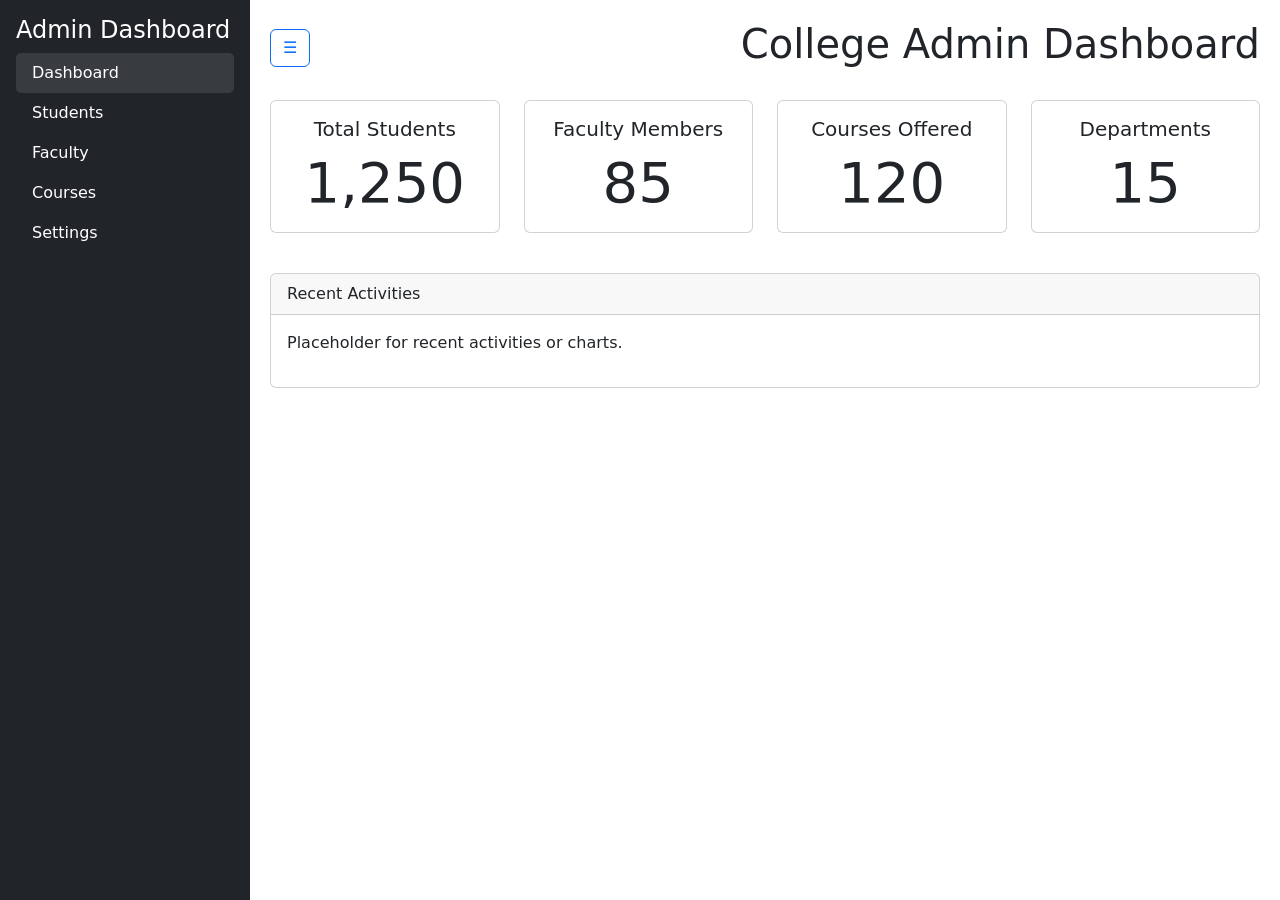
<file: collage site/index.html>
<!DOCTYPE html>
<html lang="en">
<head>
    <meta charset="UTF-8">
    <meta name="viewport" content="width=device-width, initial-scale=1.0">
    <title>College Admin Dashboard</title>
    <!-- Bootstrap CSS -->
    <link href="https://cdn.jsdelivr.net/npm/bootstrap@5.3.0/dist/css/bootstrap.min.css" rel="stylesheet">
    <!-- Custom CSS -->
    <link rel="stylesheet" href="style.css">
</head>
<body>
    <!-- Sidebar -->
    <div class="offcanvas offcanvas-start bg-dark text-white" tabindex="-1" id="sidebar" aria-labelledby="sidebarLabel">
        <div class="offcanvas-header">
            <h5 class="offcanvas-title" id="sidebarLabel">Admin Dashboard</h5>
            <button type="button" class="btn-close btn-close-white" data-bs-dismiss="offcanvas" aria-label="Close"></button>
        </div>
        <div class="offcanvas-body">
            <ul class="nav flex-column">
                <li class="nav-item">
                    <a class="nav-link text-white" href="#dashboard">Dashboard</a>
                </li>
                <li class="nav-item">
                    <a class="nav-link text-white" href="#students">Students</a>
                </li>
                <li class="nav-item">
                    <a class="nav-link text-white" href="#faculty">Faculty</a>
                </li>
                <li class="nav-item">
                    <a class="nav-link text-white" href="#courses">Courses</a>
                </li>
                <li class="nav-item">
                    <a class="nav-link text-white" href="#settings">Settings</a>
                </li>
            </ul>
        </div>
    </div>

    <!-- Desktop Sidebar -->
    <nav id="desktop-sidebar" class="d-none d-md-block bg-dark text-white vh-100 position-fixed" style="width: 250px; left: 0; top: 0; z-index: 1000;">
        <div class="p-3">
            <h4>Admin Dashboard</h4>
            <ul class="nav flex-column">
                <li class="nav-item">
                    <a class="nav-link text-white" href="#dashboard">Dashboard</a>
                </li>
                <li class="nav-item">
                    <a class="nav-link text-white" href="#students">Students</a>
                </li>
                <li class="nav-item">
                    <a class="nav-link text-white" href="#faculty">Faculty</a>
                </li>
                <li class="nav-item">
                    <a class="nav-link text-white" href="#courses">Courses</a>
                </li>
                <li class="nav-item">
                    <a class="nav-link text-white" href="#settings">Settings</a>
                </li>
            </ul>
        </div>
    </nav>

    <!-- Main Content -->
    <div class="main-content" style="margin-left: 250px; padding: 20px;">
        <!-- Header -->
        <header class="d-flex justify-content-between align-items-center mb-4">
            <button class="btn btn-outline-primary me-3 d-none d-md-inline" onclick="toggleSidebar()">☰</button>
            <h1>College Admin Dashboard</h1>
            <button class="btn btn-primary d-md-none" type="button" data-bs-toggle="offcanvas" data-bs-target="#sidebar" aria-controls="sidebar">
                Menu
            </button>
        </header>

        <!-- Statistics Cards -->
        <div id="dashboard" class="content-section active">
            <div class="row">
                <div class="col-md-3 col-sm-6 mb-3">
                    <div class="card text-center">
                        <div class="card-body">
                            <h5 class="card-title">Total Students</h5>
                            <p class="card-text display-4">1,250</p>
                        </div>
                    </div>
                </div>
                <div class="col-md-3 col-sm-6 mb-3">
                    <div class="card text-center">
                        <div class="card-body">
                            <h5 class="card-title">Faculty Members</h5>
                            <p class="card-text display-4">85</p>
                        </div>
                    </div>
                </div>
                <div class="col-md-3 col-sm-6 mb-3">
                    <div class="card text-center">
                        <div class="card-body">
                            <h5 class="card-title">Courses Offered</h5>
                            <p class="card-text display-4">120</p>
                        </div>
                    </div>
                </div>
                <div class="col-md-3 col-sm-6 mb-3">
                    <div class="card text-center">
                        <div class="card-body">
                            <h5 class="card-title">Departments</h5>
                            <p class="card-text display-4">15</p>
                        </div>
                    </div>
                </div>
            </div>

            <!-- Additional Content Placeholder -->
            <div class="row mt-4">
                <div class="col-12">
                    <div class="card">
                        <div class="card-header">
                            Recent Activities
                        </div>
                        <div class="card-body">
                            <p>Placeholder for recent activities or charts.</p>
                        </div>
                    </div>
                </div>
            </div>
        </div>

        <div id="students" class="content-section">
            <h2>Students Management</h2>
            <p>Manage student records, enrollments, and grades.</p>
            <button class="btn btn-success" onclick="addStudent()">Add New Student</button>
            <div class="mt-3">
                <table class="table table-striped">
                    <thead>
                        <tr>
                            <th>ID</th>
                            <th>Name</th>
                            <th>Course</th>
                            <th>Actions</th>
                        </tr>
                    </thead>
                    <tbody id="studentsTable">
                        <tr>
                            <td>1</td>
                            <td>John Doe</td>
                            <td>Computer Science</td>
                            <td><button class="btn btn-sm btn-primary" onclick="editStudent(1)">Edit</button> <button class="btn btn-sm btn-danger" onclick="deleteStudent(1)">Delete</button></td>
                        </tr>
                        <tr>
                            <td>2</td>
                            <td>Jane Smith</td>
                            <td>Mathematics</td>
                            <td><button class="btn btn-sm btn-primary" onclick="editStudent(2)">Edit</button> <button class="btn btn-sm btn-danger" onclick="deleteStudent(2)">Delete</button></td>
                        </tr>
                    </tbody>
                </table>
            </div>
        </div>

        <div id="faculty" class="content-section">
            <h2>Faculty Management</h2>
            <p>Manage faculty members, assignments, and schedules.</p>
            <button class="btn btn-success" onclick="addFaculty()">Add New Faculty</button>
            <div class="mt-3">
                <table class="table table-striped">
                    <thead>
                        <tr>
                            <th>ID</th>
                            <th>Name</th>
                            <th>Department</th>
                            <th>Actions</th>
                        </tr>
                    </thead>
                    <tbody id="facultyTable">
                        <tr>
                            <td>1</td>
                            <td>Dr. Alice Johnson</td>
                            <td>Computer Science</td>
                            <td><button class="btn btn-sm btn-primary" onclick="editFaculty(1)">Edit</button> <button class="btn btn-sm btn-danger" onclick="deleteFaculty(1)">Delete</button></td>
                        </tr>
                        <tr>
                            <td>2</td>
                            <td>Prof. Bob Wilson</td>
                            <td>Mathematics</td>
                            <td><button class="btn btn-sm btn-primary" onclick="editFaculty(2)">Edit</button> <button class="btn btn-sm btn-danger" onclick="deleteFaculty(2)">Delete</button></td>
                        </tr>
                    </tbody>
                </table>
            </div>
        </div>

        <div id="courses" class="content-section">
            <h2>Courses Management</h2>
            <p>Manage course offerings, schedules, and enrollments.</p>
            <button class="btn btn-success" onclick="addCourse()">Add New Course</button>
            <div class="mt-3">
                <table class="table table-striped">
                    <thead>
                        <tr>
                            <th>Code</th>
                            <th>Name</th>
                            <th>Credits</th>
                            <th>Actions</th>
                        </tr>
                    </thead>
                    <tbody id="coursesTable">
                        <tr>
                            <td>CS101</td>
                            <td>Introduction to Programming</td>
                            <td>3</td>
                            <td><button class="btn btn-sm btn-primary" onclick="editCourse('CS101')">Edit</button> <button class="btn btn-sm btn-danger" onclick="deleteCourse('CS101')">Delete</button></td>
                        </tr>
                        <tr>
                            <td>MATH201</td>
                            <td>Calculus I</td>
                            <td>4</td>
                            <td><button class="btn btn-sm btn-primary" onclick="editCourse('MATH201')">Edit</button> <button class="btn btn-sm btn-danger" onclick="deleteCourse('MATH201')">Delete</button></td>
                        </tr>
                    </tbody>
                </table>
            </div>
        </div>

        <div id="settings" class="content-section">
            <h2>Settings</h2>
            <p>Configure system settings and preferences.</p>
            <form>
                <div class="mb-3">
                    <label for="collegeName" class="form-label">College Name</label>
                    <input type="text" class="form-control" id="collegeName" value="Example College">
                </div>
                <div class="mb-3">
                    <label for="adminEmail" class="form-label">Admin Email</label>
                    <input type="email" class="form-control" id="adminEmail" value="admin@example.com">
                </div>
                <button type="submit" class="btn btn-primary">Save Settings</button>
            </form>
        </div>
    </div>

    <!-- Bootstrap JS -->
    <script src="https://cdn.jsdelivr.net/npm/bootstrap@5.3.0/dist/js/bootstrap.bundle.min.js"></script>
    <!-- Custom JS -->
    <script src="script.js"></script>
</body>
</html>
</file>
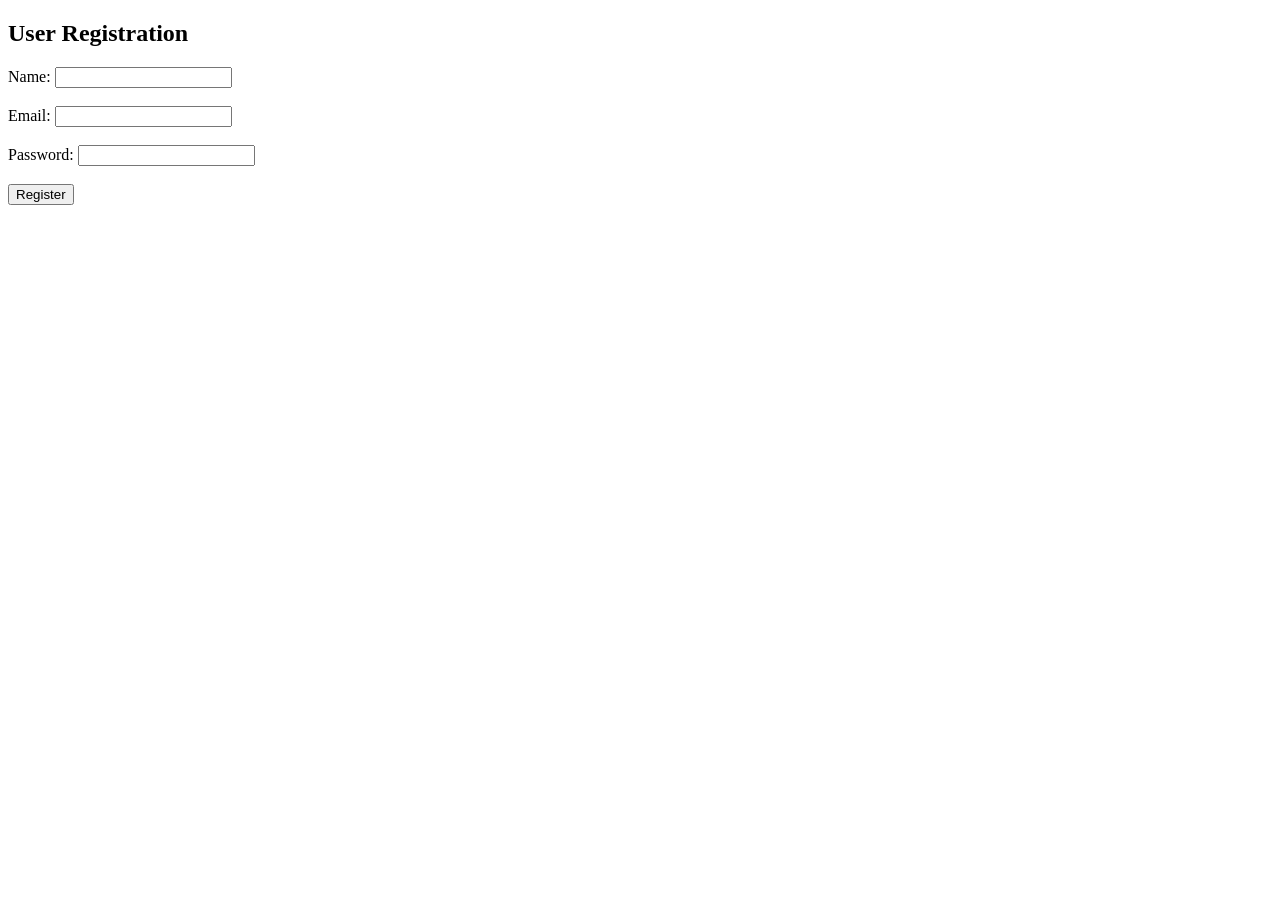
<file: ajax/Registration.html>
<!DOCTYPE html>
<html>
<head>
    <title>Registration Form</title>

    <script src="https://ajax.googleapis.com/ajax/libs/jquery/3.7.1/jquery.min.js"></script>
</head>

<body>

<h2>User Registration</h2>

Name:
<input type="text" id="name"><br><br>

Email:
<input type="email" id="email"><br><br>

Password:
<input type="password" id="password"><br><br>

<button onclick="saveData()">Register</button>

<script>

function saveData()
{
    let name = document.getElementById("name").value;
    let email = document.getElementById("email").value;
    let password = document.getElementById("password").value;

    // Array + Local Storage
    let users = JSON.parse(localStorage.getItem("users")) || [];

    users.push({
        name:name,
        email:email,
        password:password
    });

    localStorage.setItem("users", JSON.stringify(users));

    // AJAX POST METHOD
    $.ajax({
        url:"https://jsonplaceholder.typicode.com/posts",
        type:"POST",

        data:{
            name:name,
            email:email,
            password:password
        },

        success:function()
        {
            alert("Registration Successful");
            window.location.href="users.html";
        }
    });
}

</script>

</body>
</html>
</file>
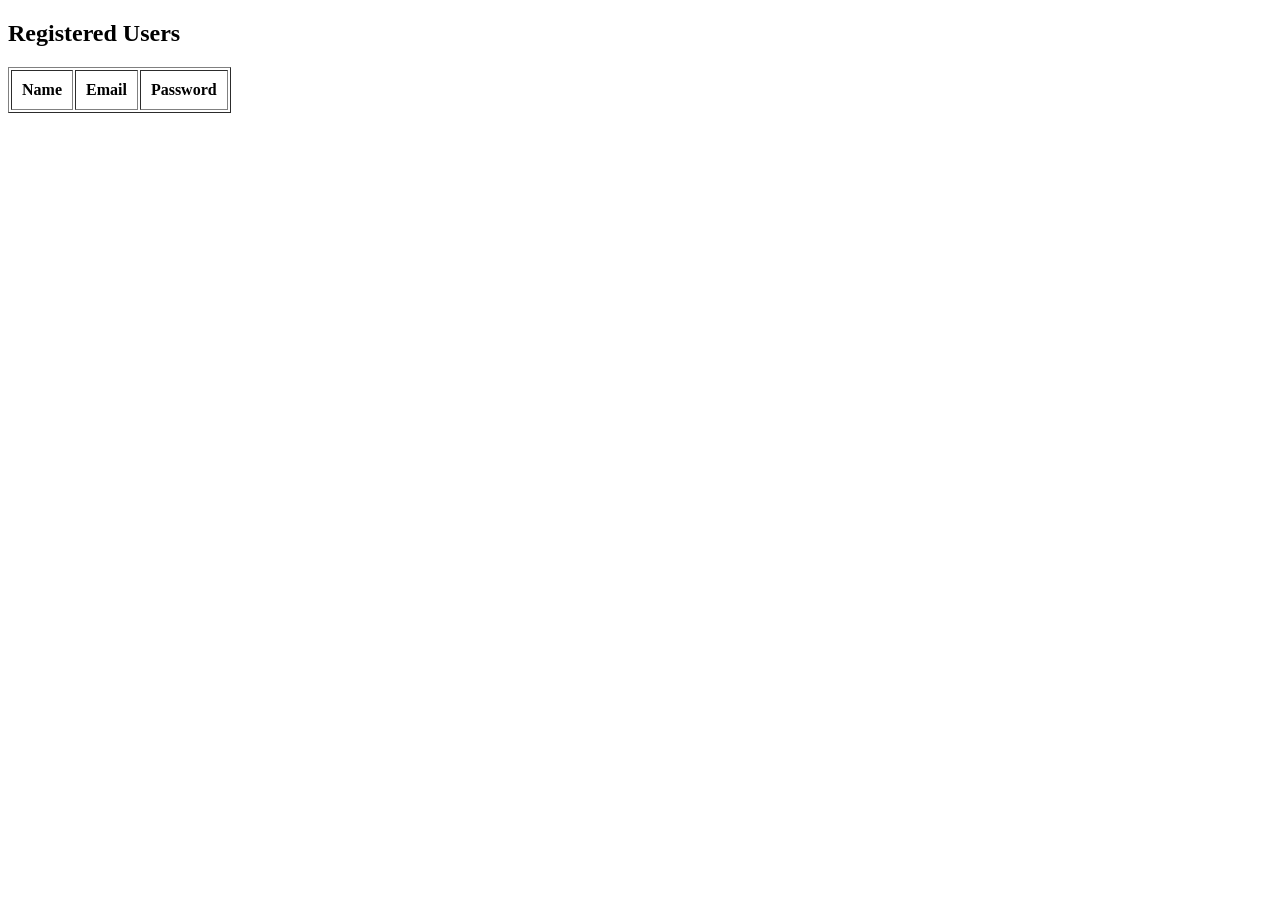
<file: ajax/users.html>
<!DOCTYPE html>
<html>
<head>
    <title>Users List</title>
</head>

<body>

<h2>Registered Users</h2>

<table border="1" cellpadding="10">

<tr>
    <th>Name</th>
    <th>Email</th>
    <th>Password</th>
</tr>

<tbody id="data"></tbody>

</table>

<script>

let users = JSON.parse(localStorage.getItem("users")) || [];

let output = "";

users.forEach((user)=>{

    output += `
    <tr>
        <td>${user.name}</td>
        <td>${user.email}</td>
        <td>${user.password}</td>
    </tr>
    `;
});

document.getElementById("data").innerHTML = output;

</script>

</body>
</html>
</file>
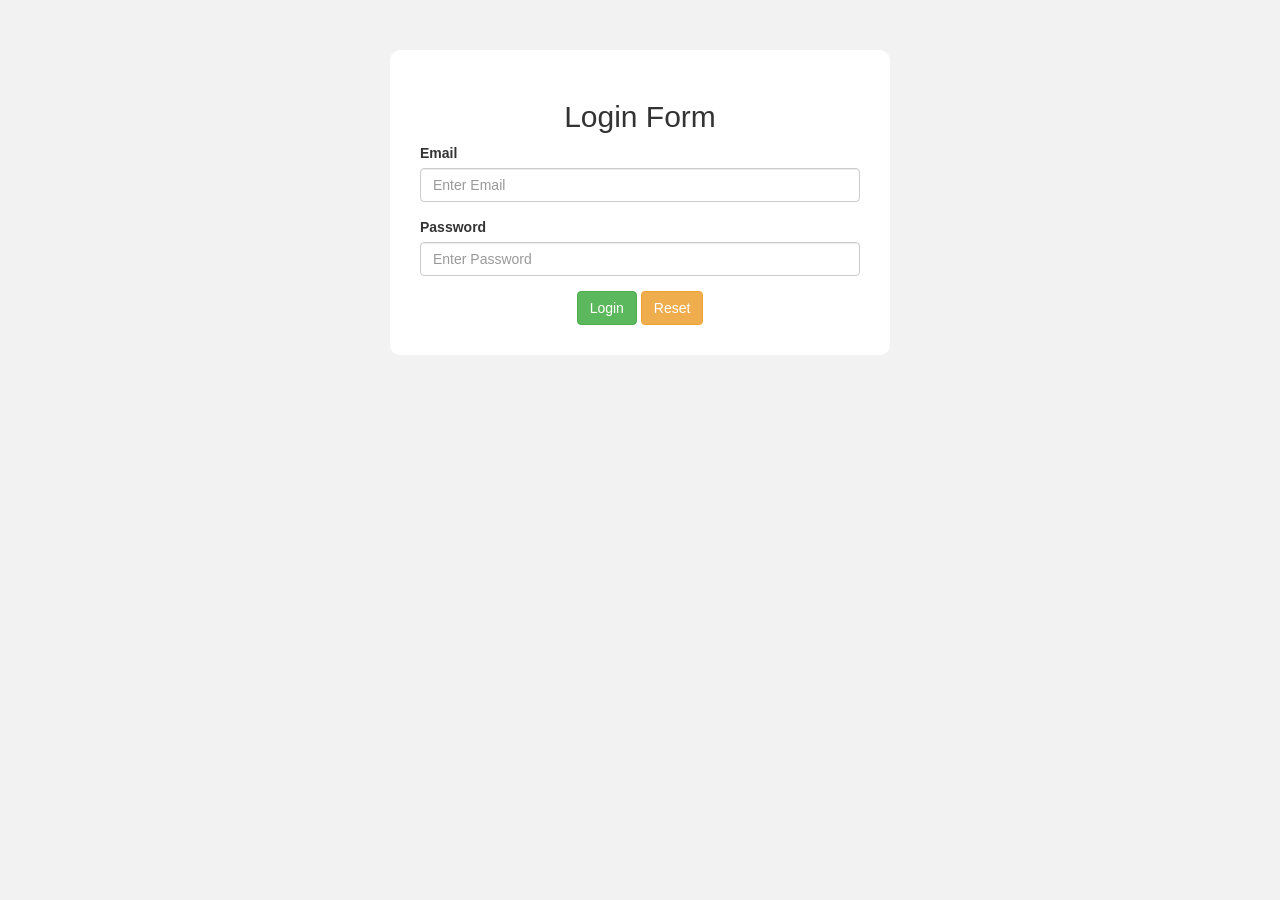
<file: temp/ajax/Login.html>
<!DOCTYPE html>
<html lang="en">
<head>

    <meta charset="UTF-8">
    <meta name="viewport" content="width=device-width, initial-scale=1.0">

    <title>Login Form</title>

    <link rel="stylesheet"
    href="https://maxcdn.bootstrapcdn.com/bootstrap/3.4.1/css/bootstrap.min.css">

    <script src="https://ajax.googleapis.com/ajax/libs/jquery/3.7.1/jquery.min.js"></script>

    <script src="https://maxcdn.bootstrapcdn.com/bootstrap/3.4.1/js/bootstrap.min.js"></script>

    <style>
        body{
            background:#f2f2f2;
        }
        .container{
            margin-top:50px;
            width:500px;
            background:white;
            padding:30px;
            border-radius:10px;
        }
    </style>

</head>

<body>

<div class="container">

    <h2 class="text-center">Login Form</h2>

    <form>

        <div class="form-group">
            <label>Email</label>
            <input type="email" id="email"
            class="form-control"
            placeholder="Enter Email">
        </div>

        <div class="form-group">
            <label>Password</label>
            <input type="password" id="password"
            class="form-control"
            placeholder="Enter Password">
        </div>

        <div class="text-center">

            <button type="button"
            class="btn btn-success"
            onclick="loginData()">
            Login
            </button>

            <button type="reset"
            class="btn btn-warning">
            Reset
            </button>

        </div>

    </form>

</div>

<script>

function loginData()
{
    let email,password;

    email=document.getElementById("email").value;
    password=document.getElementById("password").value;

    let user_records = [];

    user_records = JSON.parse(localStorage.getItem("users")) || [];

    if(user_records.some((v)=>{
        return v.email==email &&
               v.password==password;
    }))
    {
        alert("Login Successful");

        let current_user = user_records.filter((v)=>{
            return v.email==email &&
                   v.password==password;
        })[0];

        localStorage.setItem("name",current_user.name);
        localStorage.setItem("email",current_user.email);

        window.location.href="profile.html";
    }
    else
    {
        alert("Invalid Email or Password");
    }
}

</script>

</body>
</html>
</file>
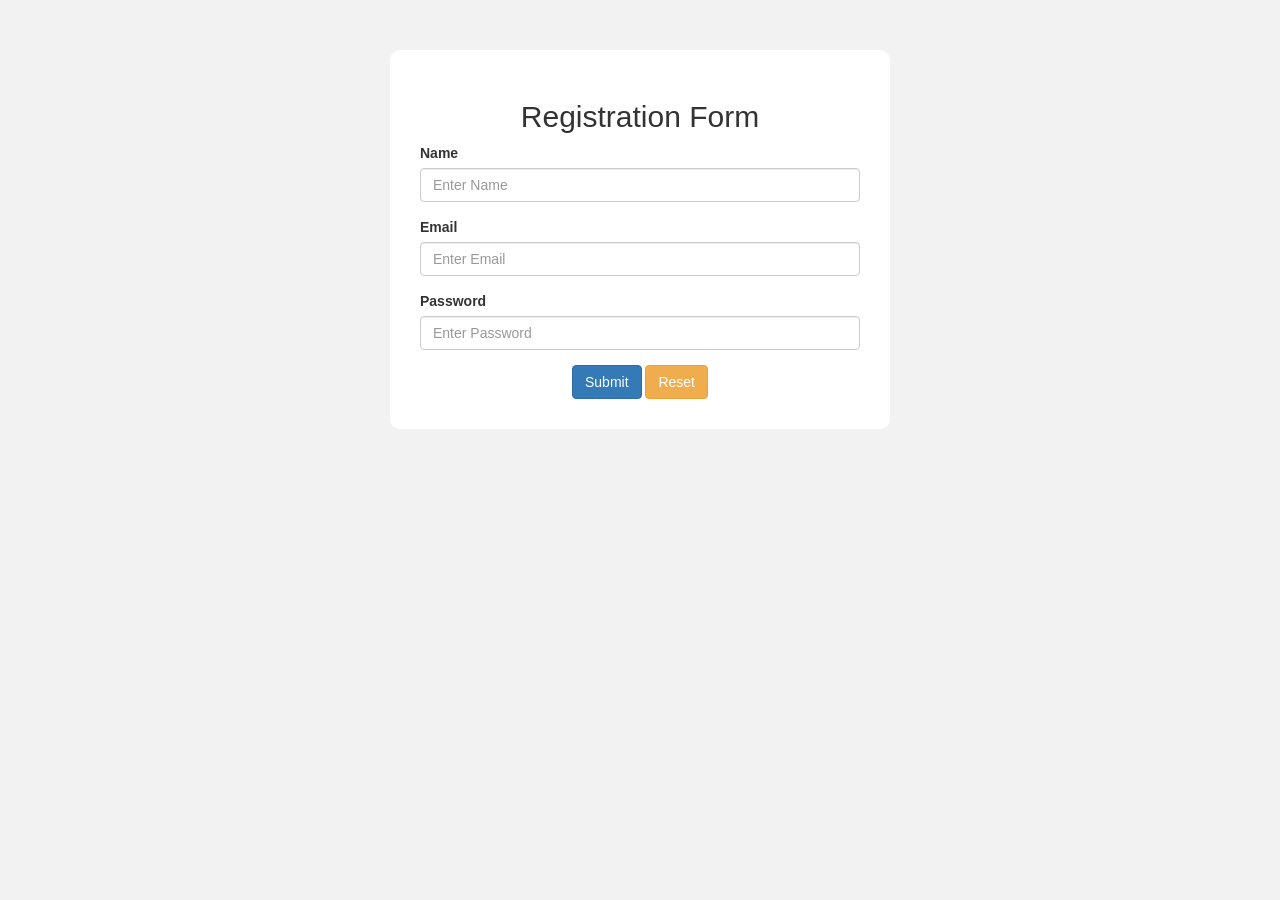
<file: temp/ajax/Registration.html>
<!DOCTYPE html>
<html lang="en">
<head>
    <meta charset="UTF-8">
    <meta name="viewport" content="width=device-width, initial-scale=1.0">
    <title>Registration Form</title>

    <link rel="stylesheet"
    href="https://maxcdn.bootstrapcdn.com/bootstrap/3.4.1/css/bootstrap.min.css">

    <script src="https://ajax.googleapis.com/ajax/libs/jquery/3.7.1/jquery.min.js"></script>

    <script src="https://maxcdn.bootstrapcdn.com/bootstrap/3.4.1/js/bootstrap.min.js"></script>

    <style>
        body{
            background:#f2f2f2;
        }
        .container{
            margin-top:50px;
            width:500px;
            background:white;
            padding:30px;
            border-radius:10px;
        }
    </style>
</head>

<body>

<div class="container">
    <h2 class="text-center">Registration Form</h2>

    <form>

        <div class="form-group">
            <label>Name</label>
            <input type="text" id="name" class="form-control"
            placeholder="Enter Name" required>
        </div>

        <div class="form-group">
            <label>Email</label>
            <input type="email" id="email" class="form-control"
            placeholder="Enter Email" required>
        </div>

        <div class="form-group">
            <label>Password</label>
            <input type="password" id="password" class="form-control"
            placeholder="Enter Password" required>
        </div>

        <div class="text-center">
            <button type="button" class="btn btn-primary"
            onclick="saveData()">Submit</button>

            <button type="reset" class="btn btn-warning">Reset</button>
        </div>

    </form>
</div>

<script>

function saveData()
{
    let name,email,password;

    name=document.getElementById("name").value;
    email=document.getElementById("email").value;
    password=document.getElementById("password").value;

    let user_records = [];

    user_records = JSON.parse(localStorage.getItem("users")) || [];

    // Duplicate Email Check
    if(user_records.some((v)=>{
        return v.email == email;
    }))
    {
        alert("Duplicate Email Found !");
    }
    else
    {
        user_records.push({
            "name":name,
            "email":email,
            "password":password
        });

        localStorage.setItem("users",
        JSON.stringify(user_records));

        // AJAX POST METHOD
        $.ajax({
            url:"https://jsonplaceholder.typicode.com/posts",
            type:"POST",
            data:{
                name:name,
                email:email,
                password:password
            },

            success:function(response)
            {
                alert("Registration Successful");

                window.location.href="login.html";
            }
        });
    }
}

</script>

</body>
</html>
</file>
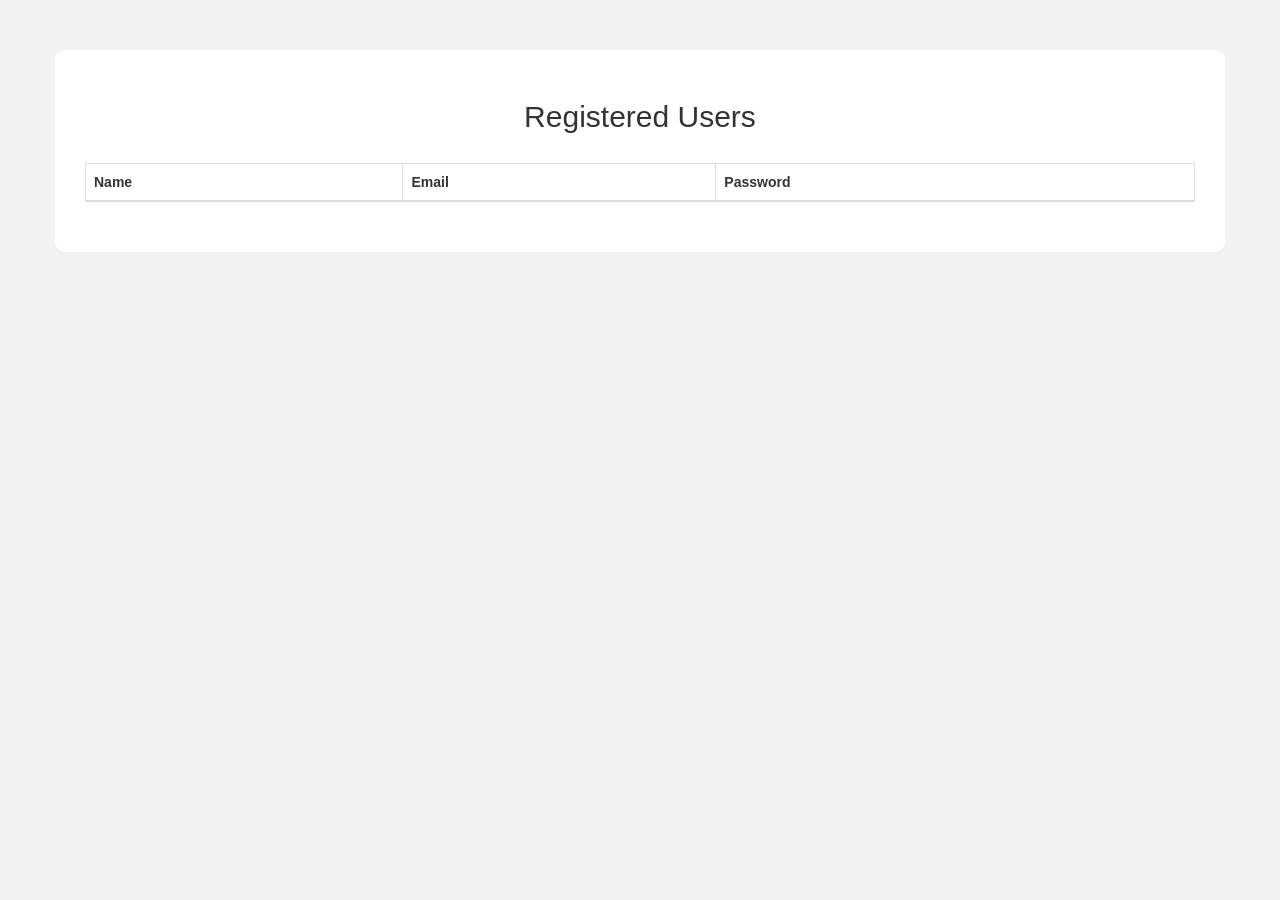
<file: temp/ajax/users.html>
<!DOCTYPE html>
<html lang="en">
<head>

    <meta charset="UTF-8">
    <meta name="viewport" content="width=device-width, initial-scale=1.0">

    <title>Users List</title>

    <link rel="stylesheet"
    href="https://maxcdn.bootstrapcdn.com/bootstrap/3.4.1/css/bootstrap.min.css">

    <style>

        body{
            background:#f2f2f2;
        }

        .container{
            margin-top:50px;
            background:white;
            padding:30px;
            border-radius:10px;
        }

    </style>

</head>

<body>

<div class="container">

    <h2 class="text-center">
        Registered Users
    </h2>

    <br>

    <table class="table table-bordered">

        <thead>
            <tr>
                <th>Name</th>
                <th>Email</th>
                <th>Password</th>
            </tr>
        </thead>

        <tbody id="table_data">

        </tbody>

    </table>

</div>

<script>

let users = JSON.parse(localStorage.getItem("users")) || [];

let tableData = "";

users.forEach(function(user){

    tableData += `
    <tr>
        <td>${user.name}</td>
        <td>${user.email}</td>
        <td>${user.password}</td>
    </tr>
    `;
});

document.getElementById("table_data").innerHTML = tableData;

</script>

</body>
</html>
</file>
<file: collage site/style.css>
#desktop-sidebar {
    transition: left 0.3s;
}

.main-content {
    transition: margin-left 0.3s;
}

/* Initially hide desktop sidebar on small screens, but since it's d-none d-md-block, CSS not needed */

/* Responsive adjustments */
@media (max-width: 768px) {
    .main-content {
        margin-left: 0 !important;
    }
}

.content-section {
    display: none;
}

.content-section.active {
    display: block;
}

.nav-link.active {
    background-color: rgba(255, 255, 255, 0.1);
    border-radius: 5px;
}
</file>
